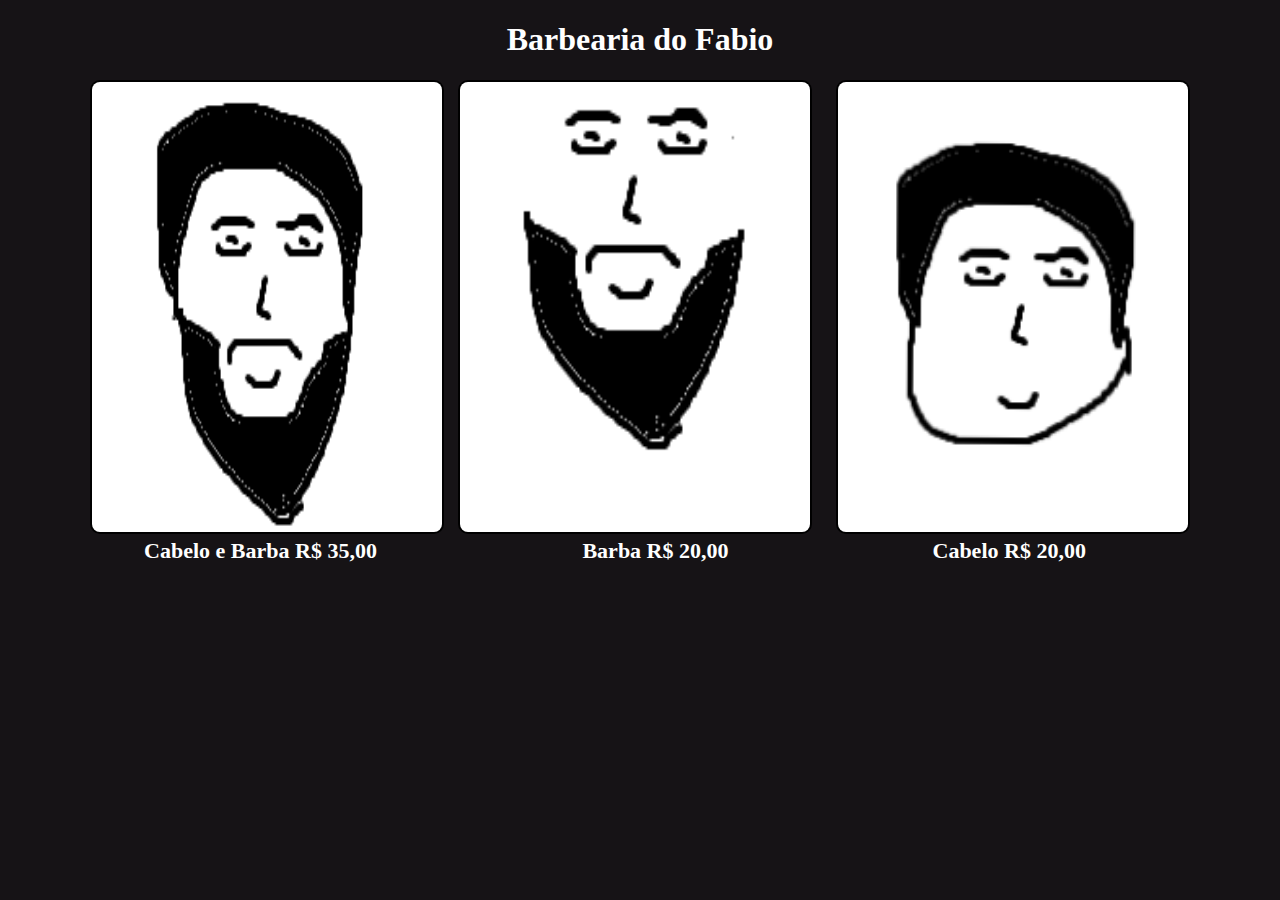
<file: index.html>
<!DOCTYPE html>
<html lang="en">
<head>
    <meta charset="UTF-8">
    <meta http-equiv="X-UA-Compatible" content="IE=edge">
    <meta name="viewport" content="width=device-width, initial-scale=1.0">
    <link rel="stylesheet" href="css/siteTeste.css">
    <title>Barbearia do Fabão</title>
</head>
<body>
   <h1 class="hidden">Barbearia do Fabio</h1>

    <div class="hidden">
    <img src="img/CabeloBarbaClose.png" id="imgUm" onclick="location.href='file:///C:/Users/fabio/OneDrive/%C3%81rea%20de%20Trabalho/Barbeiro/pagmentoBarbeiro.html';">
    <img src="img/BarbaClose.png" class="imgDois" id="imgDois" onclick="location.href='file:///C:/Users/fabio/OneDrive/%C3%81rea%20de%20Trabalho/Barbeiro/pagmentoBarbeiro.html';">
    <img src="img/CabeloClose.png" class="imgTres" id="imgTres" onclick="location.href='file:///C:/Users/fabio/OneDrive/%C3%81rea%20de%20Trabalho/Barbeiro/pagmentoBarbeiro.html';">
    
   
</div>

<div class="hidden">
<label class="cb">Cabelo e Barba  R$ 35,00
</label> 
<label class="b">Barba R$ 20,00</label>
<label class="c">Cabelo R$ 20,00 </label>
</div>




</body>
</html>


<script>
    const hiddenEl = document.querySelectorAll('.hidden')

const observer = new IntersectionObserver ((entries) => {
    entries.forEach((entry) => {
        console.log(entry)
        if(entry.isIntersecting){
            entry.target.classList.add('show');
        } else {
            entry.target.classList.remove('show');

        }
    })
})

hiddenEl.forEach((el) => observer.observe(el))


const img1 = document.querySelector('#imgUm')
const img2 = document.querySelector('#imgDois')
const img3 = document.querySelector('#imgTres')


function clickUm(e){
    e.preventDefault()
    

}

img1.addEventListener('click',clickUm)


</script>
</file>
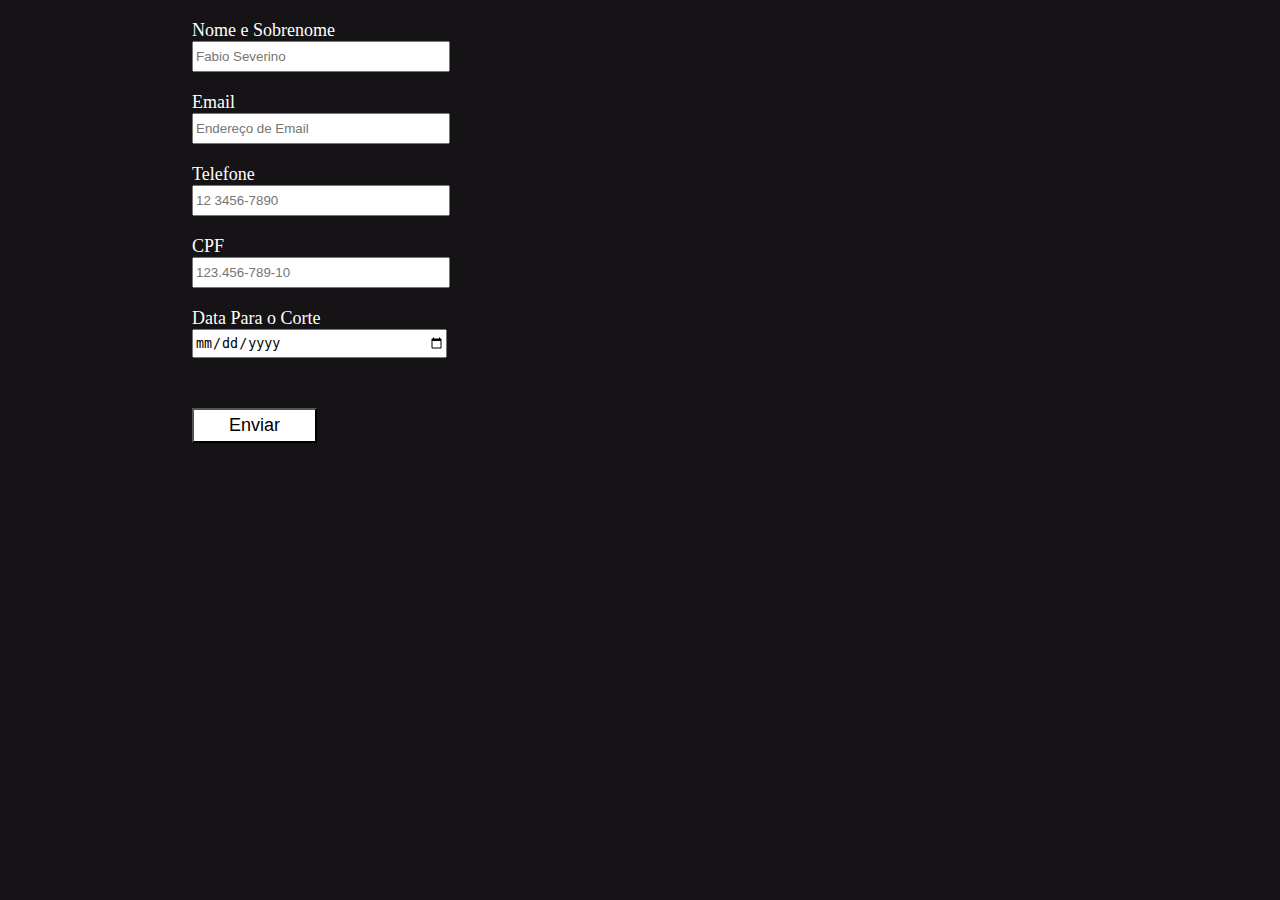
<file: pagmentoBarbeiro.html>
<!DOCTYPE html>
<html lang="en">
<head>
    <meta charset="UTF-8">
    <meta http-equiv="X-UA-Compatible" content="IE=edge">
    <meta name="viewport" content="width=device-width, initial-scale=1.0">
    <link rel="stylesheet" href="css/pagamentoBabeiro.css">
    <title>Barbearia Fabão Pagamento</title>
</head>
<body>

    <form action="https://formsubmit.co/fabiocaetano670@gmail.com" method="POST">
        <label>Nome e Sobrenome</label>
        <input type="text" placeholder="Fabio Severino" name="name" required>
        
        <label>Email</label>
        <input type="email" name="email" placeholder="Endereço de Email" required>
      
        <input type="hidden" name="_next" value="C:\Users\fabio\OneDrive\Área de Trabalho\calculadoraPasta\pagmentoBarbeiro.html">

        <label>Telefone</label>
        <input type="text" placeholder="12 3456-7890" required>

        <label>CPF</label>
        <input type="text" placeholder="123.456-789-10" required>

        <label>Data Para o Corte</label required>
        <input type="date">

        <button type="submit" id="btn">Enviar</button>
   </form>


    
</body>
</html>

<script>
    const btn = document.querySelector('#btn')
    const emailInput = document.querySelector('#email')




    function envia(e){
        alert('Agendamento Enviado!')
        let email = emailInput.value
        console.log(email)

    }

    btn.addEventListener('click',envia)



</script>
</file>
<file: css/siteTeste.css>
body {
    padding: 0;
    margin: 0;
    background-color: #161316;
    user-select: none;
    place-items: center;
    align-content: center;
    text-align: center;
}







label{
    font-size: 22px;
    font-weight: bold;
    color: white;
}

h1{
    color: white;
}

.cb{
    padding-left: 50px;
    padding-right: 200px;
}

.b{
    padding-right: 100px;

}

.c {
    padding-right: 100px;
    padding-left: 100px;
}

img {
    width: 350px;
    height: 450px;
    border: solid 2px rgb(0, 0, 0);
    border-radius: 10px;
}

img:hover{
    cursor: pointer;
    border: solid 3px rgb(0, 0, 0);
    
}


.hidden {
    opacity: 0;
 
    transform: translate(-25%);
    transition: all 2s;
   
   }
   
   .show {
       opacity: 1;
    
       transform: translate(0);
   }

.imgDois {
   margin-left: 10px;

}

.imgTres {
    margin-left: 20px;

}
</file>
<file: css/pagamentoBabeiro.css>
body{
    padding: 0;
    margin: 0;
    background-color: #161316;
    font-size: 18px;
    user-select: none;
}

form{
    display:grid;
    padding-left: 15%;

}

label{
    color: white;
    padding-top: 20px;
}

input{
    width: 250px;
    height: 25px;
    
}



#btn{
    margin-top: 50px;
    width: 125px;
    height: 35px;
    background-color: white;
    color:black;
    font-size:18px;
}

#btn:hover{
    background-color: black;
    color: white;
    font-size: 20px;
    cursor: pointer;
}
</file>
